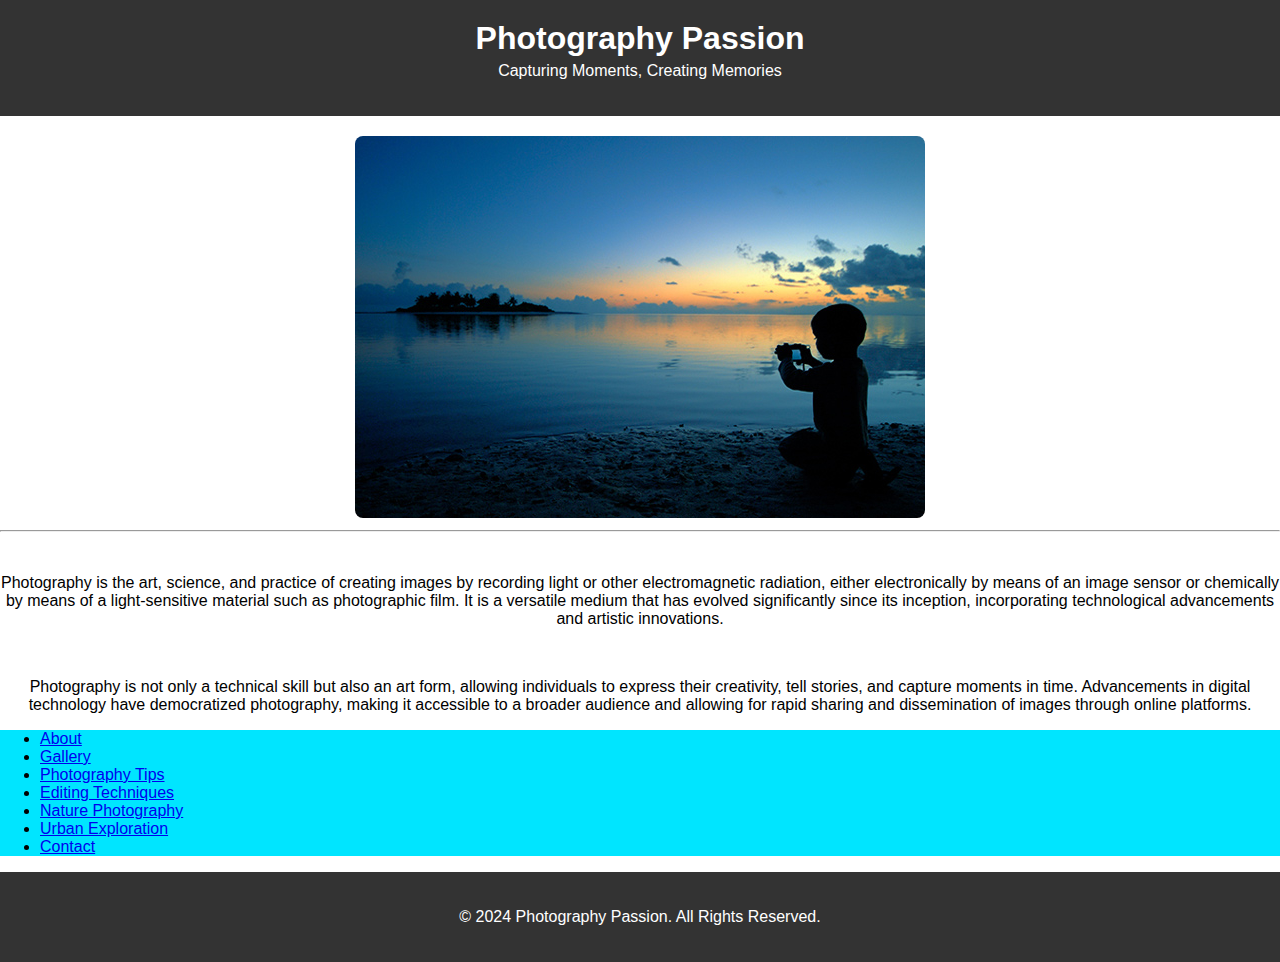
<file: index.html>
<!DOCTYPE html>
<html lang="en">
<head>
    <meta charset="UTF-8">
    <meta name="viewport" content="width=device-width, initial-scale=1.0">
    <link rel="stylesheet" href="styles.css">
    <title>Photography Passion</title>
</head>
<body>

    <header>
        <h1>Photography Passion</h1>
        <p>Capturing Moments, Creating Memories</p>
    </header>

    <section class="featured-photo">
        <img src="photography.jpeg" alt="Featured Photo">
        <br>
        <hr>
        <br>
        <p>Photography is the art, science, and practice of creating images by recording light or other electromagnetic radiation, either electronically by means of an image sensor or chemically by means of a light-sensitive material such as photographic film. It is a versatile medium that has evolved significantly since its inception, incorporating technological advancements and artistic innovations.</p><br>
        <p>Photography is not only a technical skill but also an art form, allowing individuals to express their creativity, tell stories, and capture moments in time. Advancements in digital technology have democratized photography, making it accessible to a broader audience and allowing for rapid sharing and dissemination of images through online platforms.</p>
    </section>

<div class="container">
    <nav>
        <ul>
        
            <li><a href="about.html">About</a></li>
            <li><a href="gallery.html">Gallery</a></li>
            <li><a href="photo_tips.html">Photography Tips</a></li>
            <li><a href="editing_techniques.html">Editing Techniques</a></li>
            <li><a href="nature_photography.html">Nature Photography</a></li>
            <li><a href="urban_exploration.html">Urban Exploration</a></li>
            <li><a href="contact.html">Contact</a></li>
        </ul>
    </nav>
</div>

    

    <footer>
        <p>&copy; 2024 Photography Passion. All Rights Reserved.</p>
    </footer>

</body>
</html>
</file>
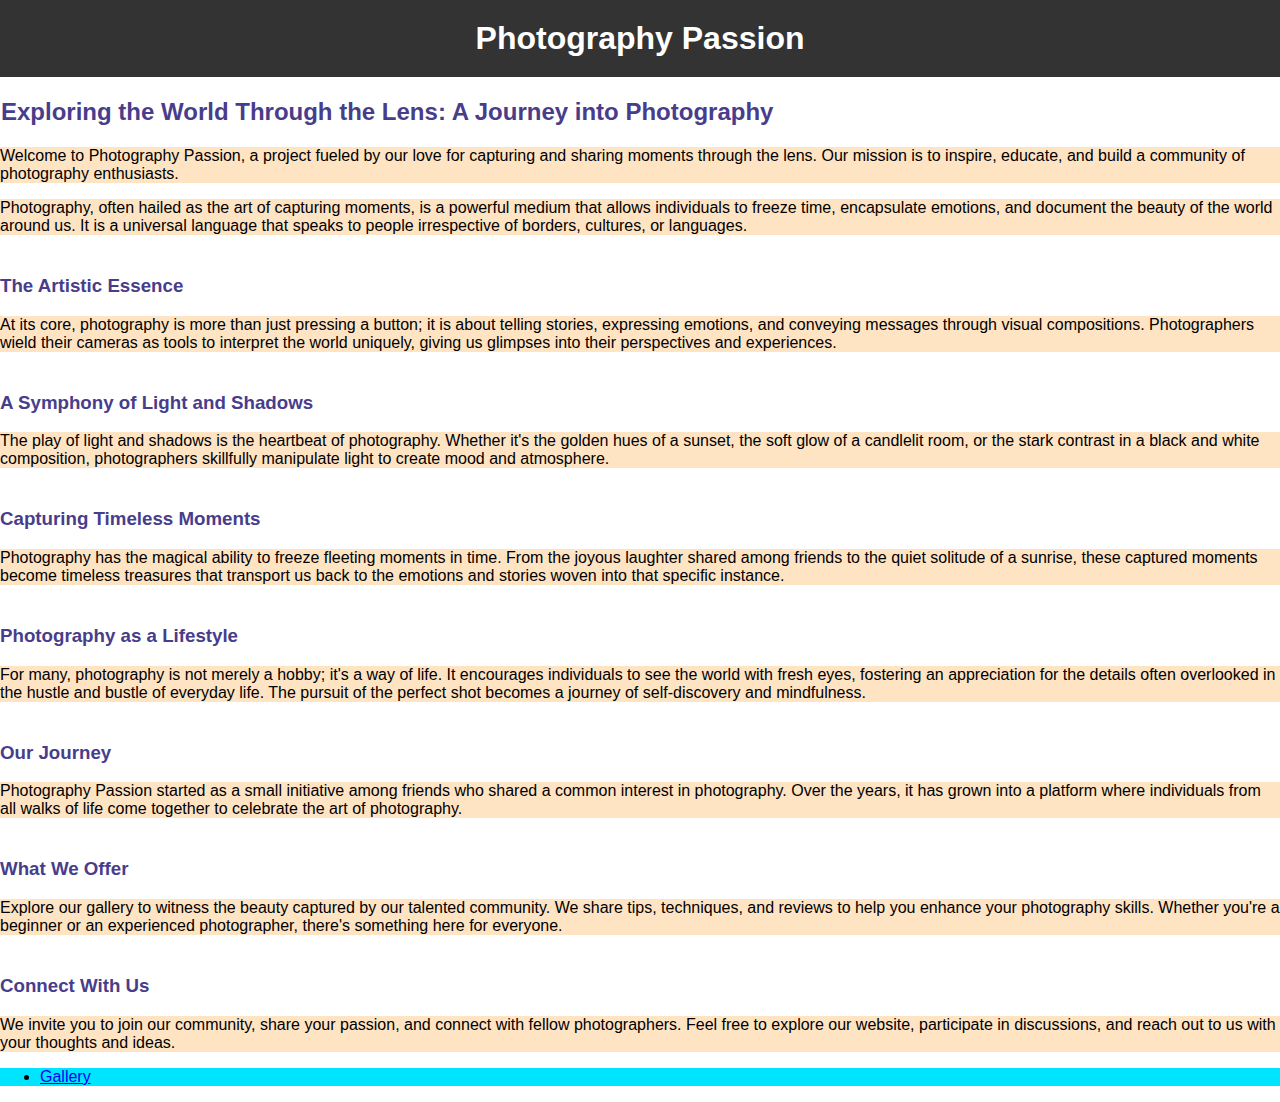
<file: about.html>
<!DOCTYPE html>
<html lang="en">
<head>
    <meta charset="UTF-8">
    <meta name="viewport" content="width=device-width, initial-scale=1.0">
    <link rel="stylesheet" href="styles.css">
    <title>About Photography Passion</title>
</head>
<body>

    <header>
        <h1>Photography Passion</h1>
    </header>

    <section class="content">
        <h2>Exploring the World Through the Lens: A Journey into Photography</h2>
        <p>Welcome to Photography Passion, a project fueled by our love for capturing and sharing moments through the lens. Our mission is to inspire, educate, and build a community of photography enthusiasts.</p>
        <p>Photography, often hailed as the art of capturing moments, is a powerful medium that allows individuals to freeze time, encapsulate emotions, and document the beauty of the world around us. It is a universal language that speaks to people irrespective of borders, cultures, or languages.</p>

        <h3>The Artistic Essence</h3>
        <p>At its core, photography is more than just pressing a button; it is about telling stories, expressing emotions, and conveying messages through visual compositions. Photographers wield their cameras as tools to interpret the world uniquely, giving us glimpses into their perspectives and experiences.</p>

        <h3>A Symphony of Light and Shadows</h3>
        <p>The play of light and shadows is the heartbeat of photography. Whether it's the golden hues of a sunset, the soft glow of a candlelit room, or the stark contrast in a black and white composition, photographers skillfully manipulate light to create mood and atmosphere.</p>

        <h3>Capturing Timeless Moments</h3>
        <p>Photography has the magical ability to freeze fleeting moments in time. From the joyous laughter shared among friends to the quiet solitude of a sunrise, these captured moments become timeless treasures that transport us back to the emotions and stories woven into that specific instance.</p>

        <h3>Photography as a Lifestyle</h3>
        <p>For many, photography is not merely a hobby; it's a way of life. It encourages individuals to see the world with fresh eyes, fostering an appreciation for the details often overlooked in the hustle and bustle of everyday life. The pursuit of the perfect shot becomes a journey of self-discovery and mindfulness.</p>

        <h3>Our Journey</h3>
        <p>Photography Passion started as a small initiative among friends who shared a common interest in photography. Over the years, it has grown into a platform where individuals from all walks of life come together to celebrate the art of photography.</p>

        <h3>What We Offer</h3>
        <p>Explore our gallery to witness the beauty captured by our talented community. We share tips, techniques, and reviews to help you enhance your photography skills. Whether you're a beginner or an experienced photographer, there's something here for everyone.</p>

        <h3>Connect With Us</h3>
        <p>We invite you to join our community, share your passion, and connect with fellow photographers. Feel free to explore our website, participate in discussions, and reach out to us with your thoughts and ideas.</p>
    </section>

    <div class="container">
        <nav>
            <ul>
                <li><a href="gallery.html">Gallery</a></li>
            </ul>
        </nav>
    </div>

</body>
</html>
</file>
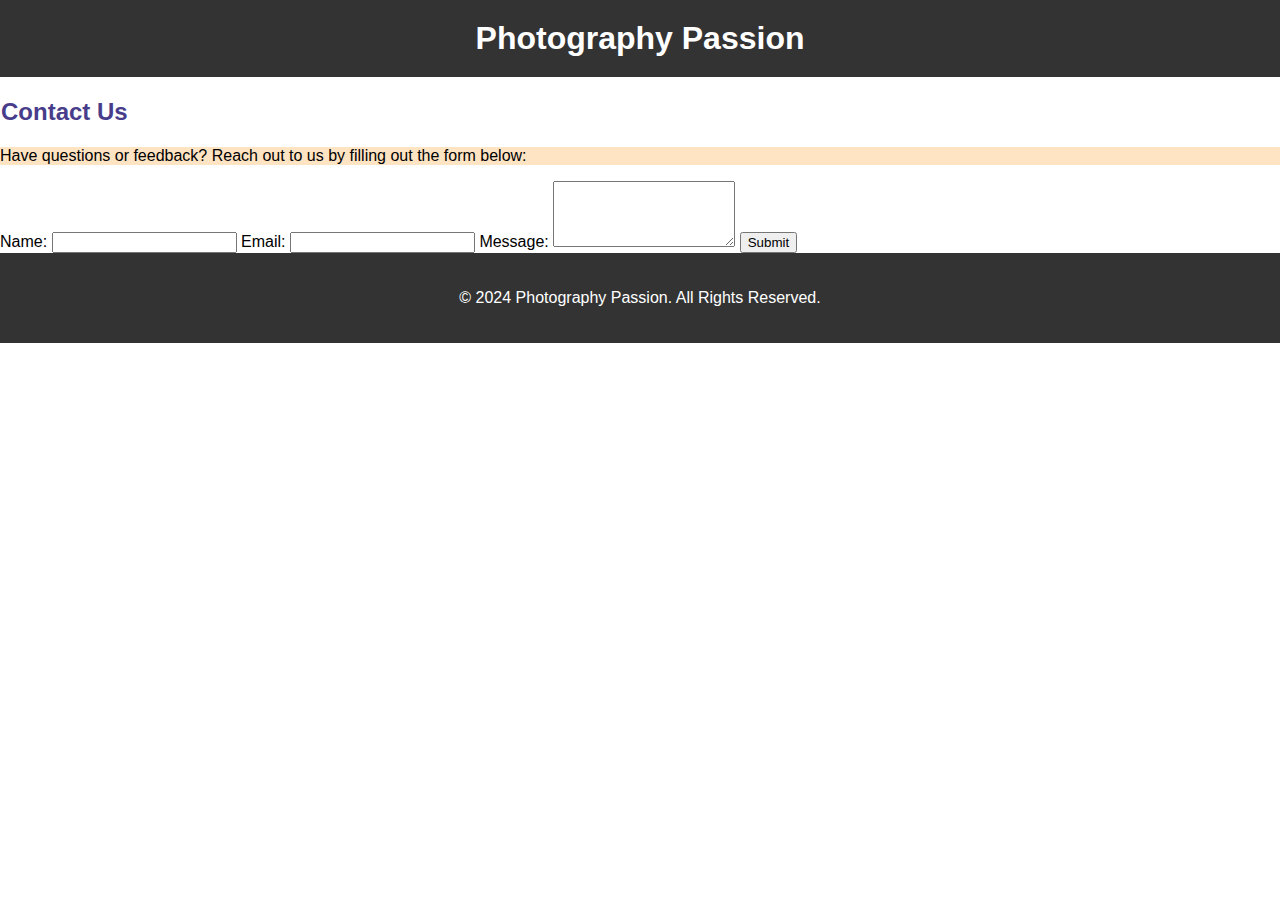
<file: contact.html>
<!DOCTYPE html>
<html lang="en">
<head>
    <meta charset="UTF-8">
    <meta name="viewport" content="width=device-width, initial-scale=1.0">
    <link rel="stylesheet" href="styles.css">
    <title>Contact Us</title>
</head>
<body>

    <header>
        <h1>Photography Passion</h1>
    </header>

    <section class="content">
        <h2>Contact Us</h2>
        <p>Have questions or feedback? Reach out to us by filling out the form below:</p>

        <form action="process_form.php" method="post">
            <label for="name">Name:</label>
            <input type="text" id="name" name="name" required>

            <label for="email">Email:</label>
            <input type="email" id="email" name="email" required>

            <label for="message">Message:</label>
            <textarea id="message" name="message" rows="4" required></textarea>

            <button type="submit">Submit</button>
        </form>
    </section>

    <footer>
        <p>&copy; 2024 Photography Passion. All Rights Reserved.</p>
    </footer>

</body>
</html>
</file>
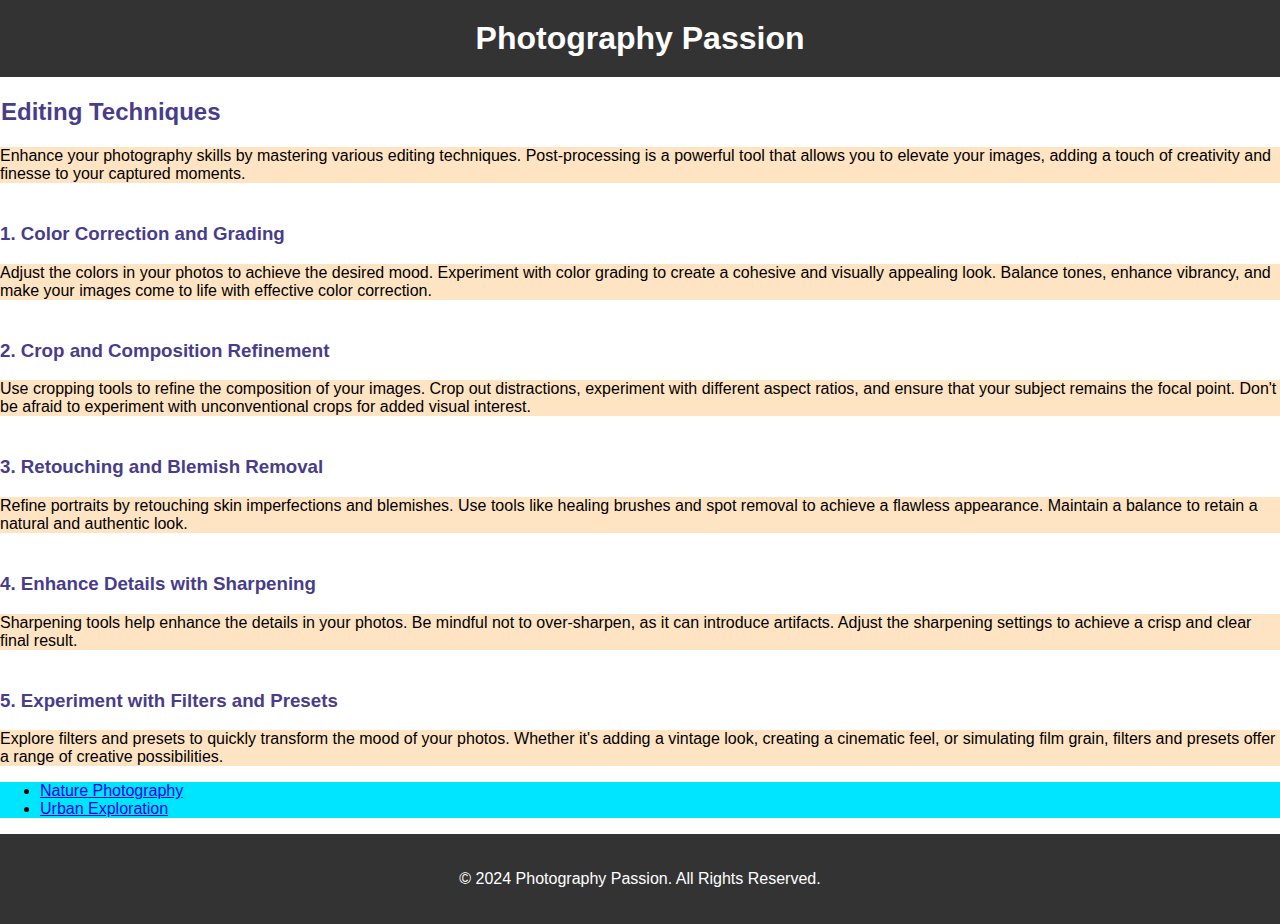
<file: editing_techniques.html>
<!DOCTYPE html>
<html lang="en">
<head>
    <meta charset="UTF-8">
    <meta name="viewport" content="width=device-width, initial-scale=1.0">
    <link rel="stylesheet" href="styles.css">
    <title>Photography Passion - Editing Techniques</title>
</head>
<body>

    <header>
        <h1>Photography Passion</h1>
    </header>

    <section class="content">
        <h2>Editing Techniques</h2>
        <p>Enhance your photography skills by mastering various editing techniques. Post-processing is a powerful tool that allows you to elevate your images, adding a touch of creativity and finesse to your captured moments.</p>

        <h3>1. Color Correction and Grading</h3>
        <p>Adjust the colors in your photos to achieve the desired mood. Experiment with color grading to create a cohesive and visually appealing look. Balance tones, enhance vibrancy, and make your images come to life with effective color correction.</p>

        <h3>2. Crop and Composition Refinement</h3>
        <p>Use cropping tools to refine the composition of your images. Crop out distractions, experiment with different aspect ratios, and ensure that your subject remains the focal point. Don't be afraid to experiment with unconventional crops for added visual interest.</p>

        <h3>3. Retouching and Blemish Removal</h3>
        <p>Refine portraits by retouching skin imperfections and blemishes. Use tools like healing brushes and spot removal to achieve a flawless appearance. Maintain a balance to retain a natural and authentic look.</p>

        <h3>4. Enhance Details with Sharpening</h3>
        <p>Sharpening tools help enhance the details in your photos. Be mindful not to over-sharpen, as it can introduce artifacts. Adjust the sharpening settings to achieve a crisp and clear final result.</p>

        <h3>5. Experiment with Filters and Presets</h3>
        <p>Explore filters and presets to quickly transform the mood of your photos. Whether it's adding a vintage look, creating a cinematic feel, or simulating film grain, filters and presets offer a range of creative possibilities.</p>

        <!-- Add more editing techniques as needed -->

    </section>
    <div class="container">
        <nav>
            <ul>

            <li><a href="nature_photography.html">Nature Photography</a></li>
            <li><a href="urban_exploration.html">Urban Exploration</a></li>
            </ul>
        </nav>
    </div>

    <footer>
        <p>&copy; 2024 Photography Passion. All Rights Reserved.</p>
    </footer>

</body>
</html>
</file>
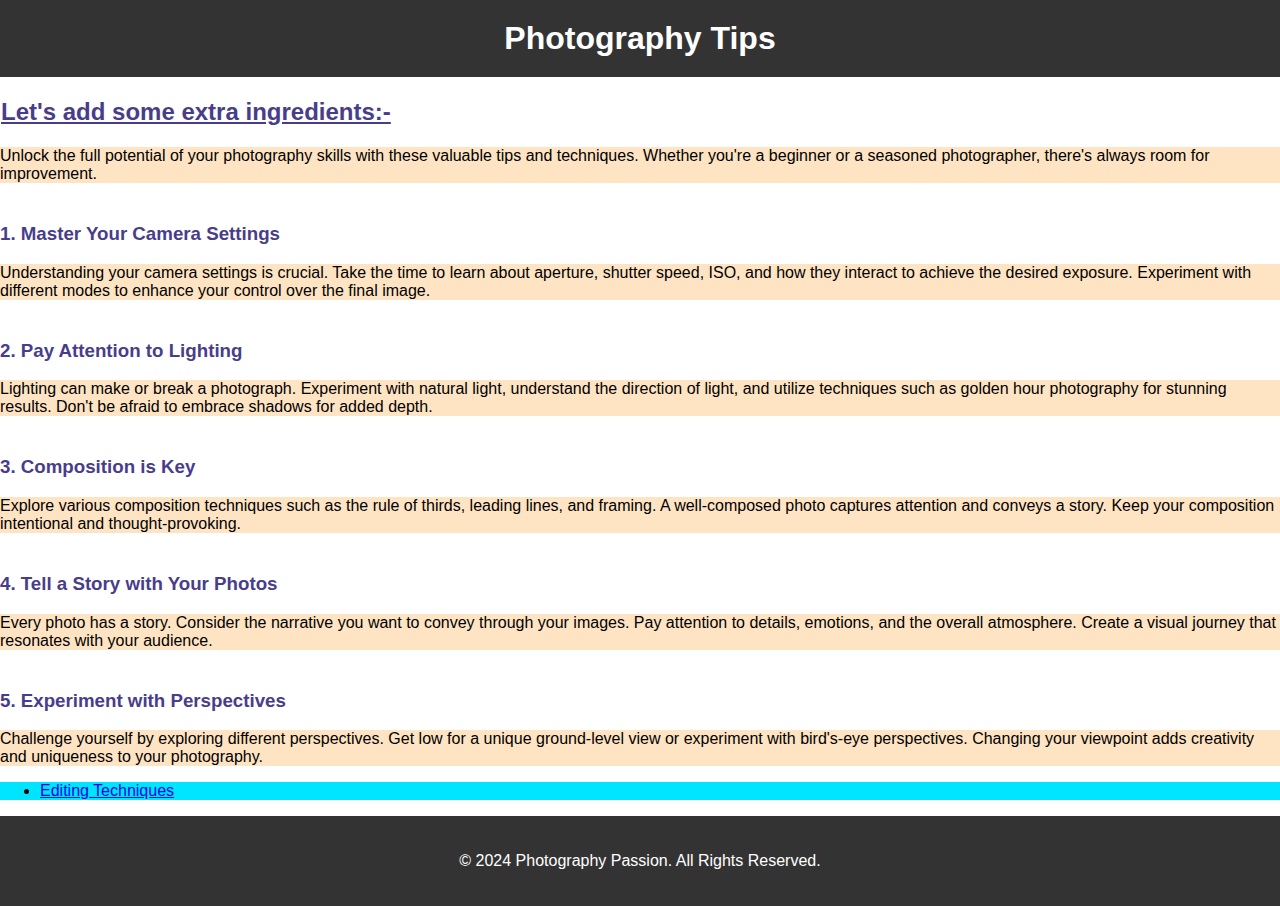
<file: photo_tips.html>
<!DOCTYPE html>
<html lang="en">
<head>
    <meta charset="UTF-8">
    <meta name="viewport" content="width=device-width, initial-scale=1.0">
    <link rel="stylesheet" href="styles.css">
    <title>About Photography Passion</title>
</head>
<body>

    <header>
        <h1>Photography Tips</h1>
    </header>

    <section class="content">
        <h2><u>Let's add some extra ingredients:-</u></h2>

        <p>Unlock the full potential of your photography skills with these valuable tips and techniques. Whether you're a beginner or a seasoned photographer, there's always room for improvement.</p>

        <h3>1. Master Your Camera Settings</h3>
        <p>Understanding your camera settings is crucial. Take the time to learn about aperture, shutter speed, ISO, and how they interact to achieve the desired exposure. Experiment with different modes to enhance your control over the final image.</p>

        <h3>2. Pay Attention to Lighting</h3>
        <p>Lighting can make or break a photograph. Experiment with natural light, understand the direction of light, and utilize techniques such as golden hour photography for stunning results. Don't be afraid to embrace shadows for added depth.</p>

        <h3>3. Composition is Key</h3>
        <p>Explore various composition techniques such as the rule of thirds, leading lines, and framing. A well-composed photo captures attention and conveys a story. Keep your composition intentional and thought-provoking.</p>

        <h3>4. Tell a Story with Your Photos</h3>
        <p>Every photo has a story. Consider the narrative you want to convey through your images. Pay attention to details, emotions, and the overall atmosphere. Create a visual journey that resonates with your audience.</p>

        <h3>5. Experiment with Perspectives</h3>
        <p>Challenge yourself by exploring different perspectives. Get low for a unique ground-level view or experiment with bird's-eye perspectives. Changing your viewpoint adds creativity and uniqueness to your photography.</p>

        <!-- Add more tips as needed -->

    </section>


    <div class="container">
        <nav>
            <ul>
    <li><a href="editing_techniques.html">Editing Techniques</a></li>
            </ul>
        </nav>
    </div>

    <footer>
        <p>&copy; 2024 Photography Passion. All Rights Reserved.</p>
    </footer>

</body>
</html>
</file>
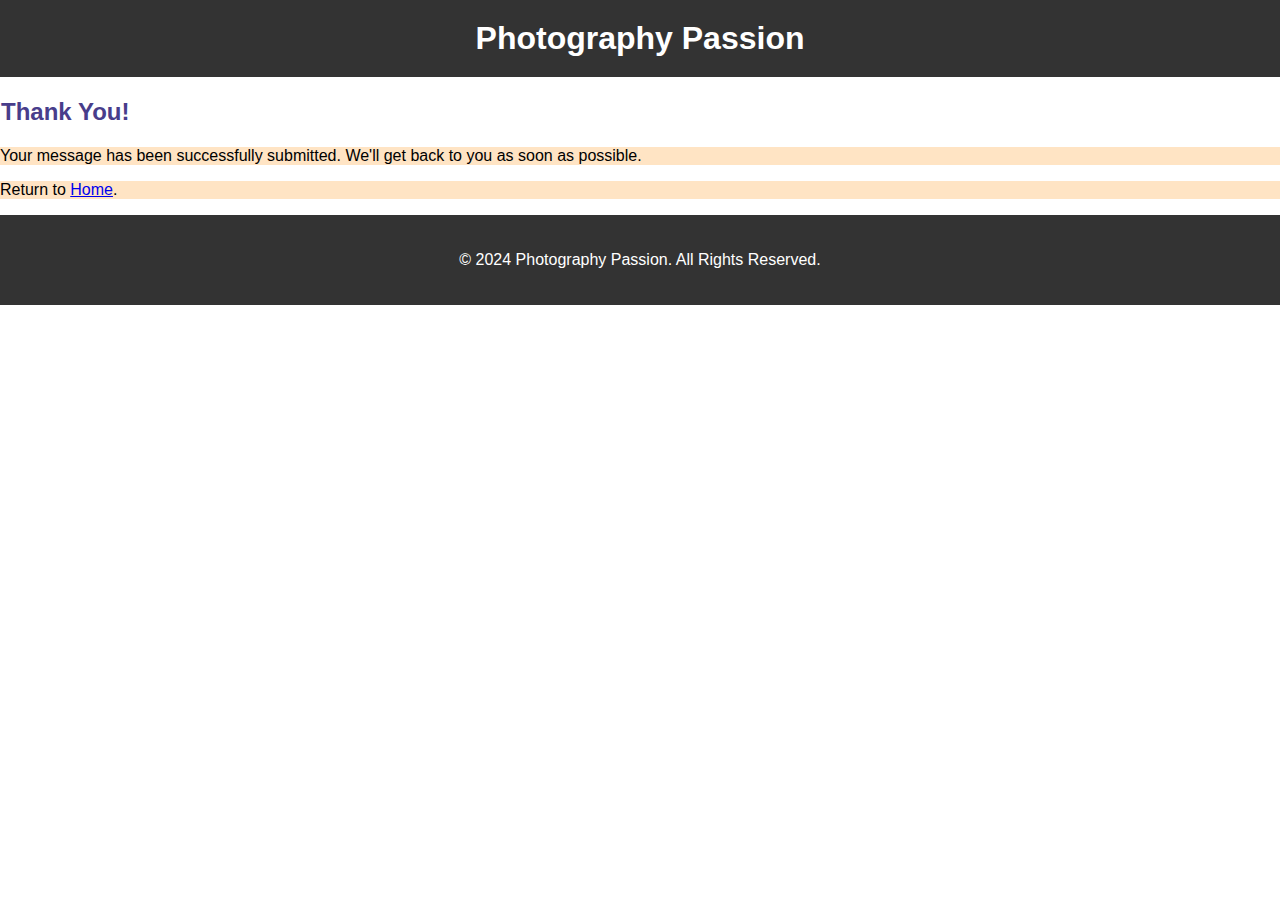
<file: thank_you.html>
<!DOCTYPE html>
<html lang="en">
<head>
    <meta charset="UTF-8">
    <meta name="viewport" content="width=device-width, initial-scale=1.0">
    <link rel="stylesheet" href="styles.css">
    <title>Thank You</title>
</head>
<body>

    <header>
        <h1>Photography Passion</h1>
    </header>

    <section class="content">
        <h2>Thank You!</h2>
        <p>Your message has been successfully submitted. We'll get back to you as soon as possible.</p>
        <p>Return to <a href="index.html">Home</a>.</p>
    </section>

    <footer>
        <p>&copy; 2024 Photography Passion. All Rights Reserved.</p>
    </footer>

</body>
</html>
</file>
<file: styles.css>
/* Add this to your styles.css file */

body {
    font-family: 'Arial', sans-serif;
    margin: 0;
    padding: 0;
}

header {
    background-color: #333;
    color: #fff;
    text-align: center;
    padding: 20px;
}

header h1 {
    margin: 0;
}

header p {
    margin-top: 5px;
}

.featured-photo {
    text-align: center;
    margin-top: 20px;
}

.featured-photo img {
    max-width: 100%;
    height: auto;
    border-radius: 8px;
}

footer {
    text-align: center;
    padding: 20px;
    background-color: #333;
    color: #fff;
}

.container {
    background-color: rgb(0, 229, 255);
}

.content h2 {
    padding: 1px;
    font-family: Arial, Helvetica, sans-serif;
    color: darkslateblue;
}

.content h3 {
    margin-top: 40px;
    font-family: Arial, Helvetica, sans-serif;
    color: darkslateblue;
}

.content p {
    background-color: bisque;
}

.content img {
    width: 550px;
}
</file>
